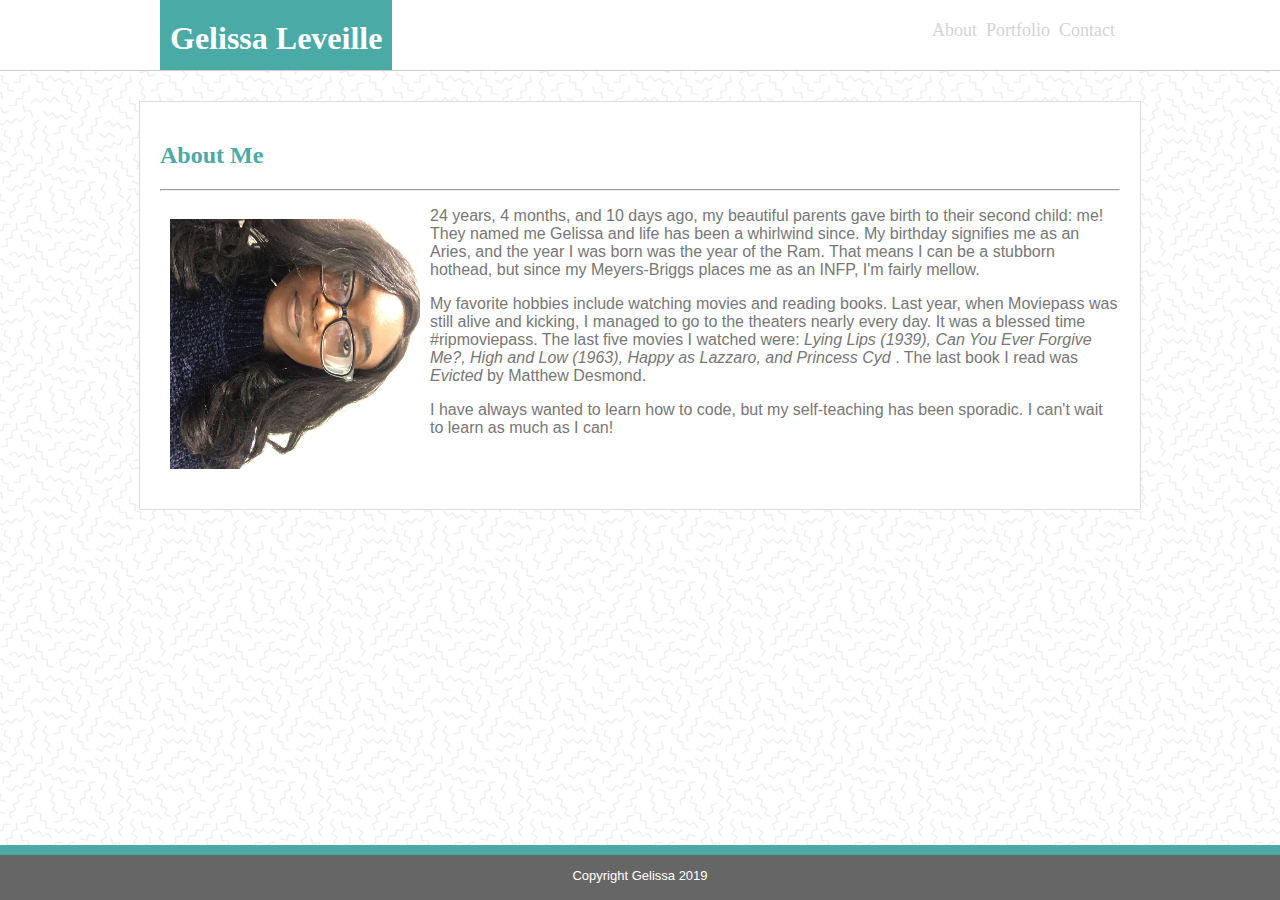
<file: index.html>
<!DOCTYPE html>
<html lang="en">

<head>
    <meta charset="UTF-8">
    <meta name="viewport" content="width=device-width, initial-scale=1.0">
    <meta http-equiv="X-UA-Compatible" content="ie=edge">
    <link rel="stylesheet" href="./assets/css/style.css">
    <!-- <link href="https://fonts.googleapis.com/css?family=Montserrat&display=swap" rel="stylesheet"> -->
    <title>Gelissa's Portfolio</title>
</head>

<body>

    <div class="wrapper">
        <!--top of page-->
        <header>
            <div class="headerContainer">
                    <h1>Gelissa Leveille</h1>
                    <nav>
                        <!--option shift down to copy identical lines-->
                    <a href="index.html">About</a>
                    <a href="portfolio.html">Portfolio</a>
                    <a href="contact.html">Contact</a>
                </nav>
            </div>
        </header>


        <!--starting page content-->
        <section>
            <div>
                <h2>About Me</h2>
                <hr>
                <div class="personalImage">
                    <img src="assets/images/gelissa_portfolio_image.JPG" alt="placeholder" id="gelissa">
                </div>
                <!--float: left-->
                <p>24 years, 4 months, and 10 days ago, my beautiful parents gave birth to their second child: me! They named me Gelissa and life has been a whirlwind since. 
                    My birthday signifies me as an Aries, and the year I was born was the year of the Ram. That means I can be a stubborn hothead, but since my Meyers-Briggs
                    places me as an INFP, I'm fairly mellow. 
                </p>
                <p>My favorite hobbies include watching movies and reading books. Last year, when Moviepass was still alive and kicking,
                    I managed to go to the theaters nearly every day. It was a blessed time #ripmoviepass. The last five movies I watched were: <i>Lying Lips (1939), 
                        Can You Ever Forgive Me?, High and Low (1963), Happy as Lazzaro, and Princess Cyd
                    </i>. The last book I read was <i>Evicted</i> by Matthew Desmond.
                </p>
                <p>I have always wanted to learn how to code, but my self-teaching has been sporadic. I can't wait to learn as much
                    as I can!
                </p>
            </div>
        </section>
    </div>
</body>

<!--footer styling-->
<footer id="footer">
    <p id="footerText">Copyright Gelissa 2019</p>
</footer>


</html>
</file>
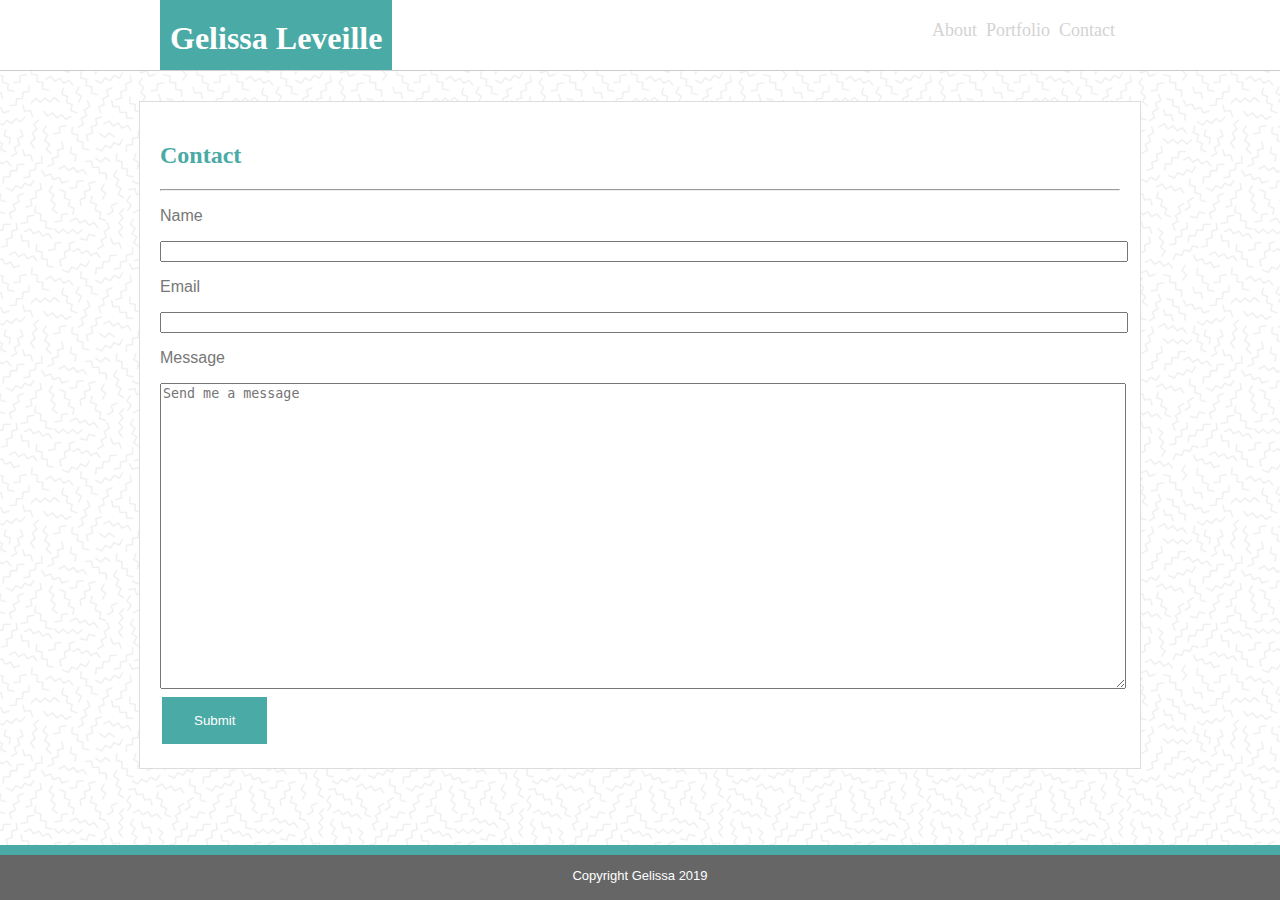
<file: contact.html>
<!DOCTYPE html>
<html lang="en">

<head>
    <meta charset="UTF-8">
    <meta name="viewport" content="width=device-width, initial-scale=1.0">
    <meta http-equiv="X-UA-Compatible" content="ie=edge">
    <link rel="stylesheet" href="./assets/css/style.css">
    <!-- <link href="https://fonts.googleapis.com/css?family=Montserrat&display=swap" rel="stylesheet"> -->
    <title>Contact Me</title>
</head>

<body>
    <!--top of page-->
    <header>
        <div class="headerContainer">
            <h1>Gelissa Leveille</h1>
            <nav class="menu">
                    <!--option shift down to copy identical lines-->
                <a href="index.html">About</a>
                <a href="portfolio.html">Portfolio</a>
                <a href="contact.html">Contact</a>
            </nav>
        </div>
    </header>


    <!--starting page content-->
    <section>
        <div>
            <h2>Contact</h2>
            <hr>

            <!--contact form-->
            <form>
                <p>Name</p>
                <input type="text" name="name">
                <br>
                <p>Email</p>
                <input type="email" name="email">
                <br>
                <p>Message</p>
                <textarea name="message" rows="20" cols="150" placeholder="Send me a message"></textarea>
                <br>
                <input type="submit" value="Submit">
            </form>

        </div>
    </section>

</body>

<!--footer styling-->
<footer id="footer">
        <p id="footerText">Copyright Gelissa 2019</p>
</footer>

</html>
</file>
<file: assets/css/style.css>
body {
    background-image: url("../images/memphis-mini.png");
    margin: 0;
}

/* header style */

header {
    width: 100%;
    height: 70px;
    background-color: #ffffff;
    border-bottom: solid #cccccc 1px;
}

.headerContainer {
    width: 960px;
    margin: 0 auto;
}

h1 {
    background-color: #4aaaa5;
    color: white;
    height: 30px;
    padding: 20px 10px;
    float: left;
    margin: 0;
    text-decoration: none;
    font-family: Georgia, 'Times New Roman', Times, serif;
}

h1:hover{
    background-color: white;
    color: #4aaaa6;
}

/* navigation menu */

nav {
    float: right;
    padding: 20px 0 0 0;

}

a {
    color: lightgray;
    text-decoration: none;
    font-size: 18px;
    font-family: 'Georgia', Times, Times New Roman, serif;
    margin: 0 5px 0 0; 
}

/* body text style */

h2 {
    font-family: Georgia, 'Times New Roman', Times, serif;
    color: #4aaaa5;
}

p {
    font-family: 'Arial', 'Helvetica Neue', Helvetica, sans-serif;
    color: #777777;
}

/* about page */
section {
    width: 960px;
    /* height: max-content; */
    margin: 30px auto;
    background-color: #ffffff;
    border: solid #dddddd 1px;
    padding: 20px;
    overflow: auto;
}


.personalImage {
    transform: rotate(90deg);
    width: 250px;
    height: 250px;
    float: left;
    margin: 20px 10px;
    overflow: hidden;
}

#gelissa {
    height: 250px;
    width: 250px;
}

img {
    /*float: left;
    margin: 0 auto;
    padding: 20px;*/
    width: 460px;
    height: 280px;
    /* position: relative; */
}


/* contact page */
input[type=text], input[type=email] { 
    width: 100%;
    /* resize: vertical */
}
textarea {
    width: 100%;
    resize: vertical;
  }

input[type=text]:hover, input[type=email]:hover, textarea:hover { 
    border: solid #4aaaa5 1px;
}


/* there is no space for input specifications */
input[type=submit] {
  background-color: #4aaaa5;
  border: none;
  color: white;
  padding: 16px 32px;
  text-decoration: none;
  margin: 4px 2px;
  cursor: pointer;
}

input[type=submit]:hover{
    background-color: white;
    color: #4aaaa5;
}

/* gallery page */

.gallery {
    display: grid;
    grid-template-columns: auto auto;
    grid-template-rows: max-content;
    grid-gap: 30px 20px;
    margin-top: 30px;
    /* position: relative; */
}

/* #img1,  #img2, #img3, #img4, #img5, #img6, #img7, #img8, #img9 {
    width: 100%;
    /* height:auto%; */
  /* } */

  .imgContainer {
      position: relative;
      width: 400px;
  }

  .imgPortfolio {
      width: 100%;
  }

.galleryText {
    position: absolute;
    width: 100%;
    background-color: #4aaaa5;
    color: #ffffff;
    padding: 20px 0;
    bottom: 20px;
    left: 0px;
    text-align: center;
}

/* #pic1, #pic2, #pic3, #pic4, #pic5 {
    background-color: #4aaaa5;
    color: #ffffff;
    width: 320px;
    padding: 20px;
    position: relative;
    bottom: 10;
    bottom: 100px;
    left: 50px;
    text-align: center;
} */
/* footer style */

footer {
    width: 100%;
    background-color: #666666;
    height: 5%;
    text-align: center;
    font-size: small;
    border-top: 10px solid #4aaaa5;
}

#footer {
    position: fixed;
    bottom: 0;
}

#footerText {
    color: white;
  }

  @media only screen and (max-width: 600px) {
    body {
      background-color: lightblue;
      
    }
    footer {
        display: none;
    }
    section {
        width: 100%;
        background-color: lightcyan;
    }
   
  /* for some reason this footertext doesn't work */
</file>
